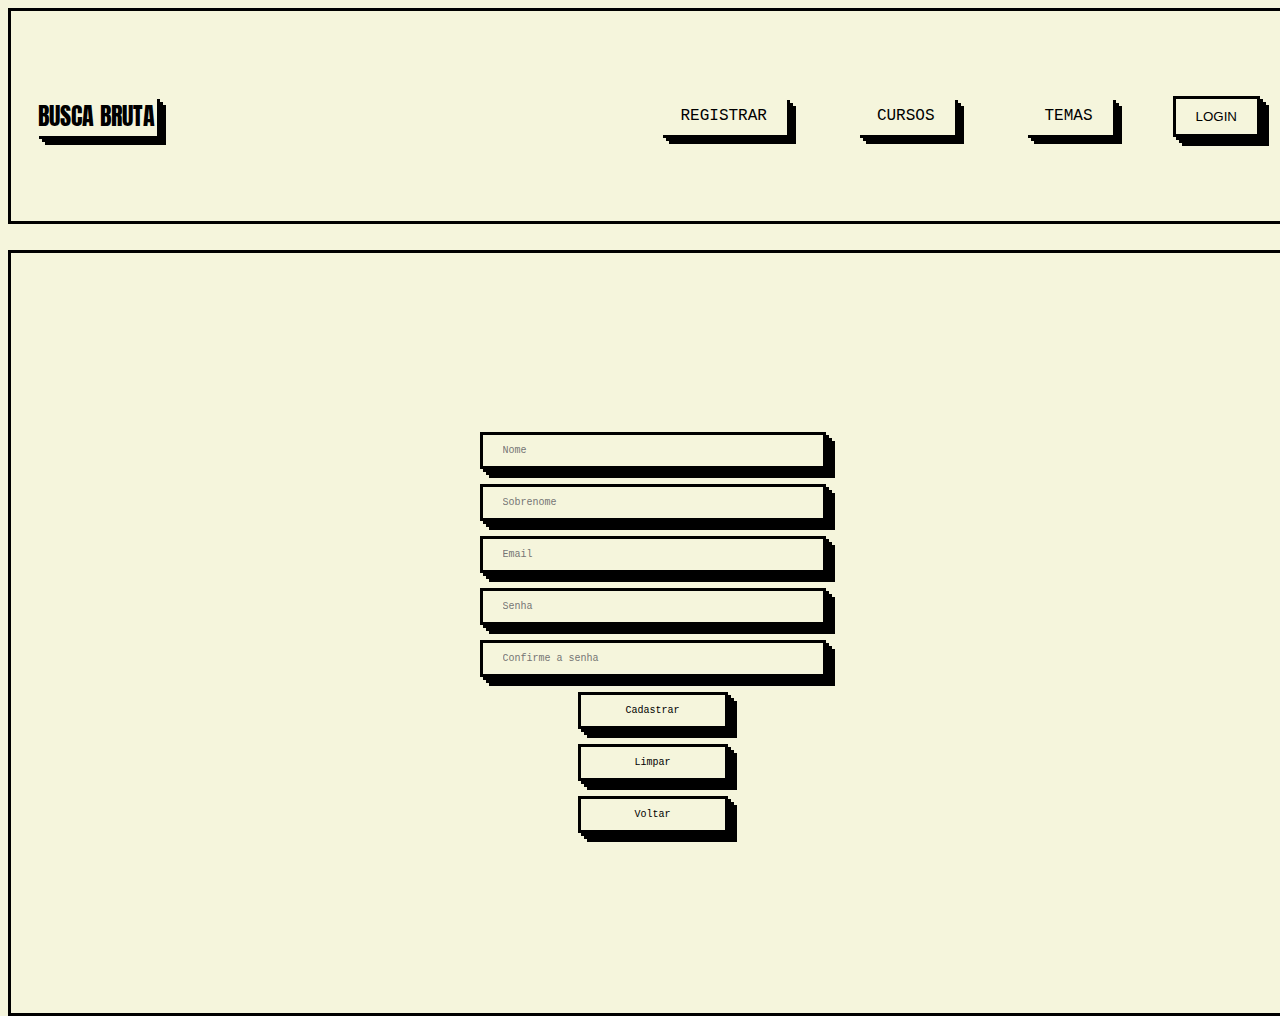
<file: conta.html>
<!DOCTYPE html>
<html lang="pt-br">
<head>
    <link rel="stylesheet" href="style.css">
    <meta charset="UTF-8">
    <meta name="viewport" content="width=device-width, initial-scale=1.0">
    <title>BuscaBruta</title>
    <link rel="preconnect" href="https://fonts.googleapis.com">
    <link rel="preconnect" href="https://fonts.gstatic.com" crossorigin>
    <link href="https://fonts.googleapis.com/css2?family=Anton&display=swap" rel="stylesheet">
</head>
<body>
    <header>
        <a href="index.html"><h1>BUSCA BRUTA</h1></a>
        <nav>
            <a href="conta.html">REGISTRAR</a>
            <a href="">CURSOS</a>
            <a href="">TEMAS</a>
            <button class="button" id="login">LOGIN</button>
        </nav>
    </header>
    <main id="conta">
        <form action="">
         <input type="text" placeholder="Nome">
         <input type="text" placeholder="Sobrenome">
         <input type="text" placeholder="Email">
         <input type="password" placeholder="Senha">
         <input type="password" placeholder="Confirme a senha">
         <input type="submit" value="Cadastrar">
         <input type="reset" value="Limpar">
         <input type="button" value="Voltar" onclick="window.location.href='index.html'">
        </form>
    </main>
</body>
</html>
</file>
<file: style.css>
body{
    background-color: beige;
    position: absolute;
    height: 100%;
    width: 100%;
    margin: 8px;
}
header{
    height: 20vh;
    border: 3px solid black;
    display:flex;
    padding: 15px 25px;
    justify-content: space-between;
    align-items: center;
}
nav{
    font-family: 'Courier New', Courier, monospace;
    display:flex;
    align-items: center;
    justify-content: space-around;
    gap: 50px;
}
main{
    display: flex;
    align-items: center ;
    justify-content: center;
    min-height: 80vh;
    border: 3px solid black;
    margin-top: 2%;
}
h1{

        font-family: "Anton", sans-serif;
        padding: 2px;
        font-weight: 400;
        text-decoration: none;
        font-style: normal;
        font-size: 24px;
        color: black; 
        box-shadow:
        3px 3px 0px 0px black, 
        6px 6px 0px 0px black, 
        9px 9px 0px 0px  black;
        transition: background-color 1s linear;
}
h1:hover{
    background: black;
    color: white;
    
}
#login{
    border: 3px solid black;
    padding: 10px 20px;background-color: beige;
    box-shadow: 
    3px 3px 0px 0px black, 
    6px 6px 0px 0px black, 
    9px 9px 0px 0px  black;
    transition: border 2.5s;
    transition: background-color 1s linear;
}
#login:hover{
    background: black;
    color: white;
    
}

#search{
   border: 3px solid black;
    padding: 10px 20px;  
    background-color: beige;
    box-shadow: 
    3px 3px 0px 0px black, 
    6px 6px 0px 0px black, 
    9px 9px 0px 0px  black;
    transition: border 2.5s;
    transition: background-color 1s linear;
}
#search:hover{
    background: black;
    color: white;
    
}


#inputM{
    border: 3px solid black;
    padding: 10px 200px;
    margin-left: 15px ;
    background-color: beige;
    box-shadow: 
    3px 3px 0px 0px black, 
    6px 6px 0px 0px black, 
    9px 9px 0px 0px  black;
    transition: border 2.5s;
}
input:focus {
    outline: none;
    border-color: red;
}
a{
    text-decoration: none;
    color: black;
}
nav> a{

    font-family: 'Courier New', Courier, monospace;
    font-size: 16px;
    padding: 10px 20px;
    margin: 0 10px;
    box-shadow: 
    3px 3px 0px 0px black, 
    6px 6px 0px 0px black, 
    9px 9px 0px 0px  black;
    transition: border 2.5s;
    transition: background-color 1s linear;
}
nav> a:hover{
    background: black;
    color: white;
    
}

#conta { 
    padding: 20px;
    display: flex;
    justify-content: center;
}

#conta > form { 
    display: flex;
    flex-direction: column;
    align-items: center;
    gap: 15px;
}

#conta input[type="submit"] { 
    width: 150px;

}
#conta  input[type="reset"] { 
    width: 150px;
  
}
#conta  input[type="button"] { 
    width: 150px;

}
form > input { 
    width: 300px;
    background: none;
    border: 3px solid black;
    font-family: 'Courier New', Courier, monospace;
    font-size: 10px;
    color: black;
    padding: 10px 20px;
    margin-left: 0.9em;
    box-shadow: 
    3px 3px 0px 0px black, 
    6px 6px 0px 0px black, 
    9px 9px 0px 0px  black;
}
</file>
